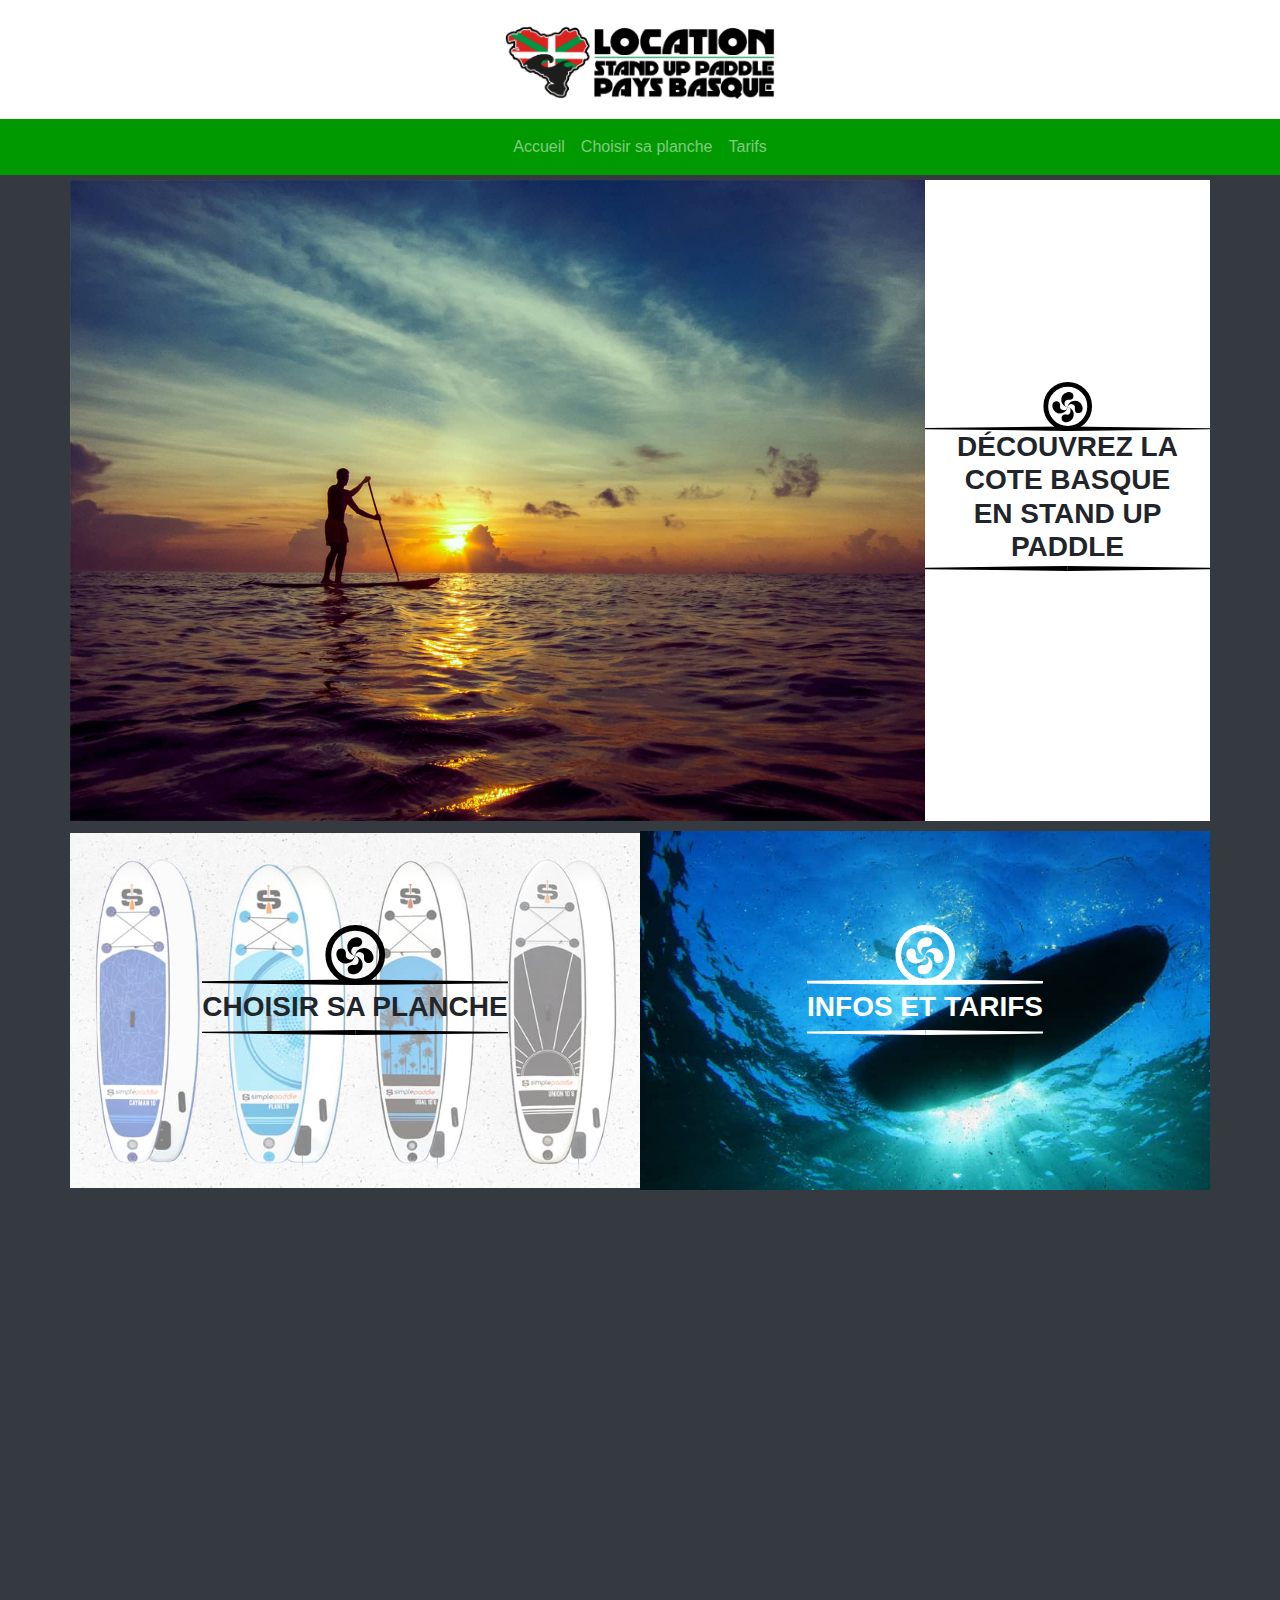
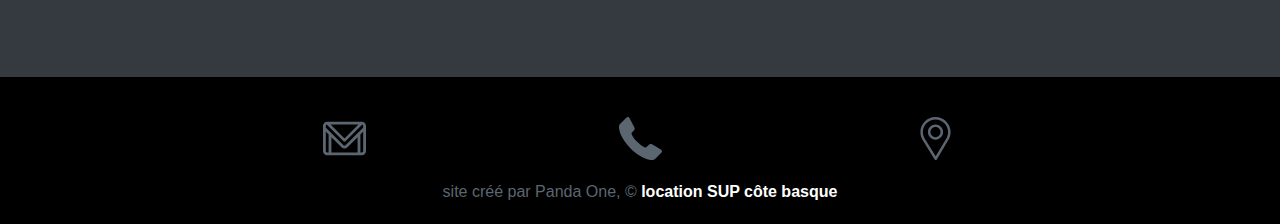
<file: public/index.html>
<!DOCTYPE html>
<html lang="fr">
<head>
	<meta charset="utf-8">
	<meta name="viewport" content="width=device-width, initial-scale=1">
	<title>stand up</title>
	<link rel="stylesheet" href="https://maxcdn.bootstrapcdn.com/bootstrap/4.1.0/css/bootstrap.min.css">

	<link rel="stylesheet" type="text/css" href="css/style.css">
	<link rel="stylesheet" type="text/css" href="css/animate.css">
	<link rel="stylesheet" type="text/css" href="css/jBox.css">
</head>

<body>
	<header>
		<div class="center-flex">
			<img src="img/logo_location-paddle-pays-basque.png" alt="logo_location-paddle-pays-basque">
		</div>
		<nav class="navbar navbar-expand-lg navbar-dark top mainNav">
			<button class="navbar-toggler collapsed" type="button" data-toggle="collapse" data-target="#navbarResponsive" aria-controls="navbarResponsive" aria-expanded="false" aria-label="Toggle navigation">
				<span class="navbar-toggler-icon"></span>
			</button>
			<div class="container">
				<div class="collapse navbar-collapse" id="navbarResponsive">
					<ul class="navbar-nav navbar-nav ml-auto">
						<li class="nav-item">
							<a class="nav-link" href="index.html">Accueil</a>
						</li>
						<li class="nav-item">
							<a class="nav-link" href="html/howTo.html">Choisir sa planche</a>
						</li>
						<li class="nav-item">
							<a class="nav-link" href="html/prices.html">Tarifs</a>
						</li>
					</ul>
				</div>
			</div>
		</nav>
	</header>
	
	<main>
		<section class="bg-dark p5">
			<div class="anime bounceInRight container">
				<div class="row">
					<div class="col-md-9">
						<img class="bask" src="img/elements/images/cote_basque.jpg" alt="">
						<img class="flickr" src="img/elements/images/cote_pays_basque_web.png">
					</div>
					<div class="col-md-3 bg-white title-div" id="cote_basque">
						<h3 class="title_text_non_absolute2 link-title"><strong>découvrez la cote basque<br>en stand up paddle</strong></h3>
					</div>
				</div>
			</div>
		</section>
		<section class="bg-dark p5">
			<div class="anime bounceInLeft container">
				<div class="row">
					<div class="col-md-6 title-div" id="">
						<img src="img/elements/images/choisir_sa_planche.jpg" alt="">
						<h3 class="title-text absolute"><strong>choisir sa planche</strong></h3>
					</div>
					<div class="col-md-6 title-div" id="">
						<img src="img/elements/images/infos_tarifs.jpg" alt="">
						<h3 class="title-text2 absolute link-title" id="tarifs"><strong>infos et tarifs</strong></h3>
					</div>
				</div>
			</div>
		</section>
		<section class="bg-dark p5">
			<div class="anime bounceInRight container">
				<div class="row">
					<div class="col-md-7 bg-white">
						<img class="" src="img/elements/images/technicite.png" alt="">
					</div>
					<div class="col-md-5 div-tech-text bg-white title-div" id="techlist">
						<h3 class="title_text_non_absolute link-title"><strong>technicité</strong></h3>
						<ul class="techlist">
							<li>ergonomie optimale</li>
							<li>shape all round</li>
							<li>structure solide</li>
							<li>pad anti dérapant</li>
						</ul>
					</div>
				</div>
			</div>
		</section>
	</main>
	
	<footer>
		<section class="bg-green">
			<div class="container">
				<div class="row flex">
					<div><a href=""><img class="footer-list-item tooltip" src="img/elements/icons/gmail.svg" alt="gmail" title="example@gmail.com"></a></div>
					<div><a href=""><img class="footer-list-item tooltip" src="img/elements/icons/phone-receiver.svg" alt="phone-receiver" title="06.65.85.45.78"></a></div>
					<div><a href=""><img class="footer-list-item tooltip" src="img/elements/icons/placeholder.svg" alt="placeholder" title="6 rue de gaulle"></a></div>
				</div>
				<p class="pFoot">site créé par Panda One, &copy; <strong class="text-white">location SUP côte basque</strong></p>
			</div>
		</section>
	</footer>
	
	
	
</body>



<script src="https://ajax.googleapis.com/ajax/libs/jquery/3.3.1/jquery.min.js"></script>
<script src="https://maxcdn.bootstrapcdn.com/bootstrap/4.1.0/js/bootstrap.min.js"></script>
<script src="js/jBox.js"></script>
<script src="js/jBox.min.js"></script>
<script src="js/jquery.js"></script>
<script src="js/jquery.appear.js"></script>
<script src="js/anime.min.js"></script>
<script src="js/tooltip.js"></script>
</file>
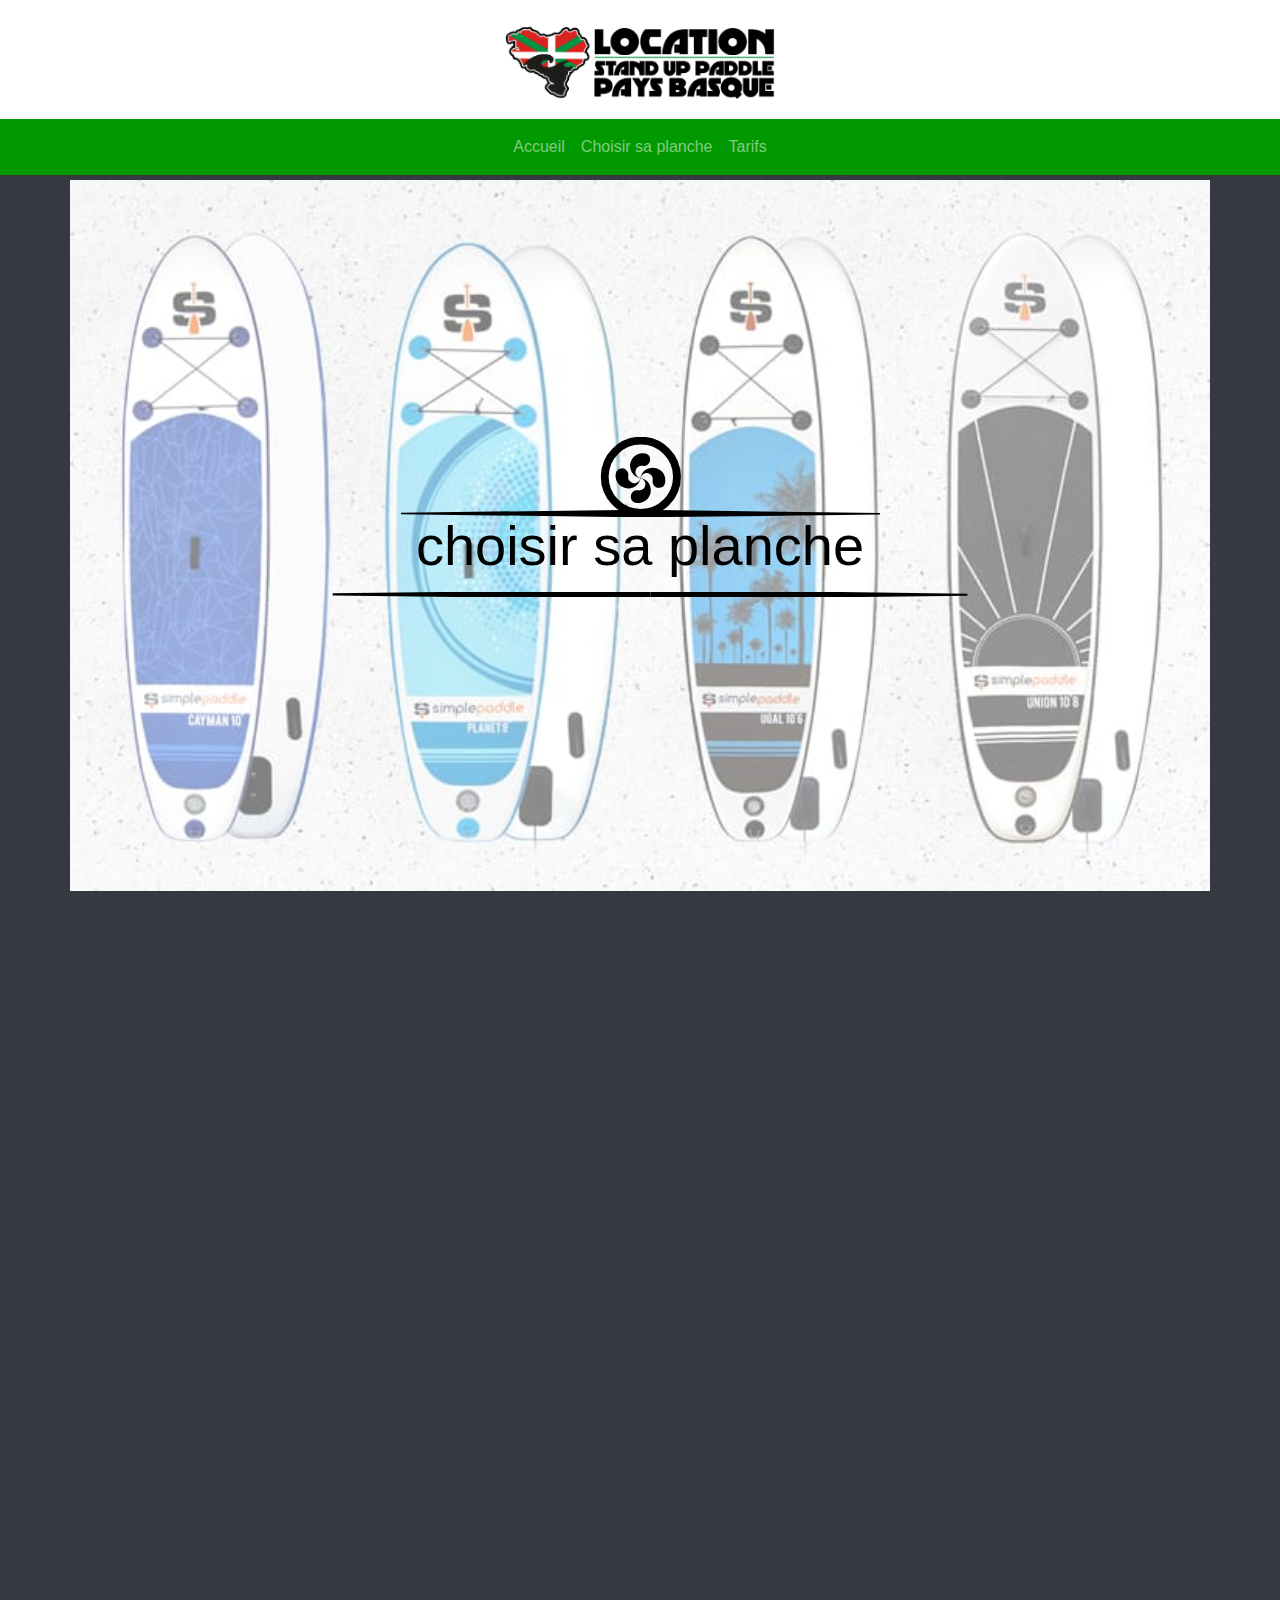
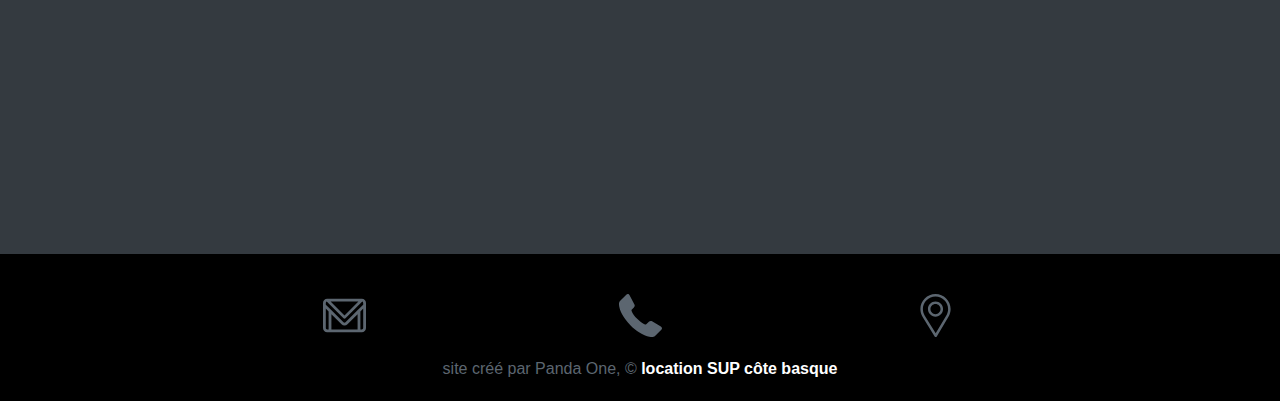
<file: public/html/HowTo.html>
<!DOCTYPE html>
<html lang="fr">
<head>
	<meta charset="utf-8">
	<meta name="viewport" content="width=device-width, initial-scale=1">
	<title>stand up</title>
	<link rel="stylesheet" href="https://maxcdn.bootstrapcdn.com/bootstrap/4.1.0/css/bootstrap.min.css">

	<link rel="stylesheet" type="text/css" href="../css/style.css">
	<link rel="stylesheet" type="text/css" href="../css/animate.css">
	<link rel="stylesheet" type="text/css" href="../css/jBox.css">
</head>

<body>
	<header>
		<div class="center-flex">
			<img src="../img/logo_location-paddle-pays-basque.png" alt="logo_location-paddle-pays-basque">
		</div>
		<nav class="navbar navbar-expand-lg navbar-dark top mainNav">
			<button class="navbar-toggler collapsed" type="button" data-toggle="collapse" data-target="#navbarResponsive" aria-controls="navbarResponsive" aria-expanded="false" aria-label="Toggle navigation">
				<span class="navbar-toggler-icon"></span>
			</button>
			<div class="container">
				<div class="collapse navbar-collapse" id="navbarResponsive">
					<ul class="navbar-nav navbar-nav ml-auto">
						<li class="nav-item">
							<a class="nav-link" href="../index.html">Accueil</a>
						</li>
						<li class="nav-item">
							<a class="nav-link" href="howTo.html">Choisir sa planche</a>
						</li>
						<li class="nav-item">
							<a class="nav-link" href="prices.html">Tarifs</a>
						</li>
					</ul>
				</div>
			</div>
		</nav>
	</header>
	
	<main>
		<section class="bg-dark p5">
			<div class="anime bounceInRight container">
				<div class="row">
					<div class="col-md-12">
						<img src="../img/elements/images/choisir_sa_planche.jpg" alt="test" class="img-responsive">
						<div class="title-caption">
							<h1>choisir sa planche</h1>
						</div>
					</div>
				</div>
			</div>
		</section>
		<section class="bg-dark p5">
			<div class="anime bounceInLeft container bg-white">
				<div class="row">
					<div class="col-12"><h1 class="text-center" id="manual">choisir sa planche</h1></div>
					<div class="anime fadeIn col-md-6 flex-graph" data-anime-delay="0.5s">
						<img class="width80" src="../img/elements/shemas/schema_taille_utilisateur.svg" alt="">
						<p class="text-center"><strong>la longueur de votre sup</strong> se choisit en fonction de votre taille.</p>
					</div>
					<div class="anime fadeIn col-md-6 flex-graph" data-anime-delay="1s">
						<img class="width80" src="../img/elements/shemas/schema_niveau_utilisateur.svg" alt="">
						<p class="text-center"><strong>la largeur de votre sup</strong> se choisit en fonction de votre activité.</p>
					</div>
					<div class="anime fadeIn col-md-6 flex-graph" data-anime-delay="1.5s">
						<img class="width80" src="../img/elements/shemas/schema_largeur_stabilite.svg" alt="">
						<p class="text-center">plus votre sup est <strong>large</strong><br>plus il sera <strong>stable</strong></p>
					</div>
					<div class="anime fadeIn col-md-6 flex-graph" data-anime-delay="2s">
						<img class="width80" src="../img/elements/shemas/schema_epaisseur_rigidite.svg" alt="">
						<p class="text-center">plus votre sup est <strong>épais</strong><br>plus il sera <strong>rigide</strong></p>
					</div>
				</div>
			</div>
		</section>
	</main>

	<footer>
		<section class="bg-green">
			<div class="container">
				<div class="row flex">
					<div><a href=""><img class="footer-list-item tooltip" src="../img/elements/icons/gmail.svg" alt="gmail" title="example@gmail.com"></a></div>
					<div><a href=""><img class="footer-list-item tooltip" src="../img/elements/icons/phone-receiver.svg" alt="phone-receiver" title="06.65.85.45.78"></a></div>
					<div><a href=""><img class="footer-list-item tooltip" src="../img/elements/icons/placeholder.svg" alt="placeholder" title="6 rue de gaulle"></a></div>
				</div>
				<p class="pFoot">site créé par Panda One, &copy; <strong class="text-white">location SUP côte basque</strong></p>
			</div>
		</section>
	</footer>
</body>


<script src="https://ajax.googleapis.com/ajax/libs/jquery/3.3.1/jquery.min.js"></script>
<script src="https://maxcdn.bootstrapcdn.com/bootstrap/4.1.0/js/bootstrap.min.js"></script>
<script src="../js/jBox.js"></script>
<script src="../js/jBox.min.js"></script>
<script src="../js/jquery.js"></script>
<script src="../js/jquery.appear.js"></script>
<script src="../js/anime.min.js"></script>
<script src="../js/tooltip.js"></script>
</html>
</file>
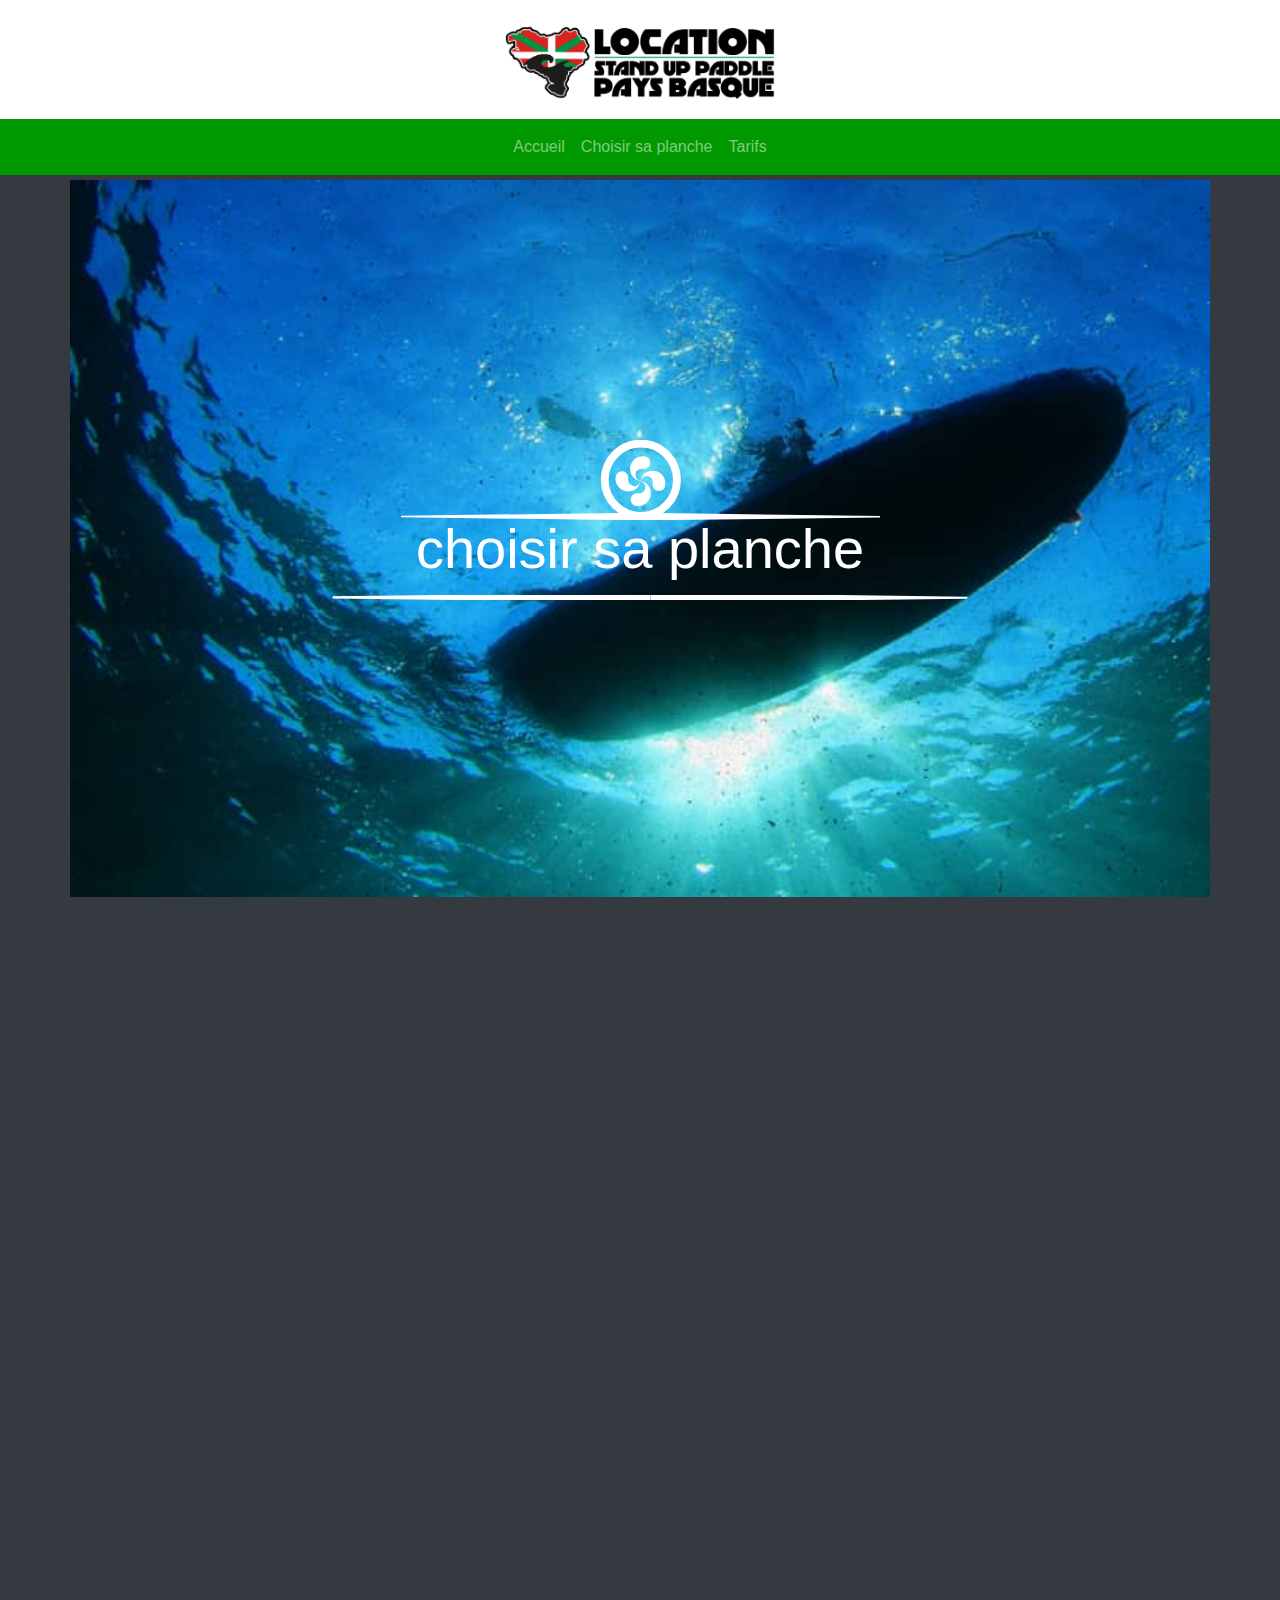
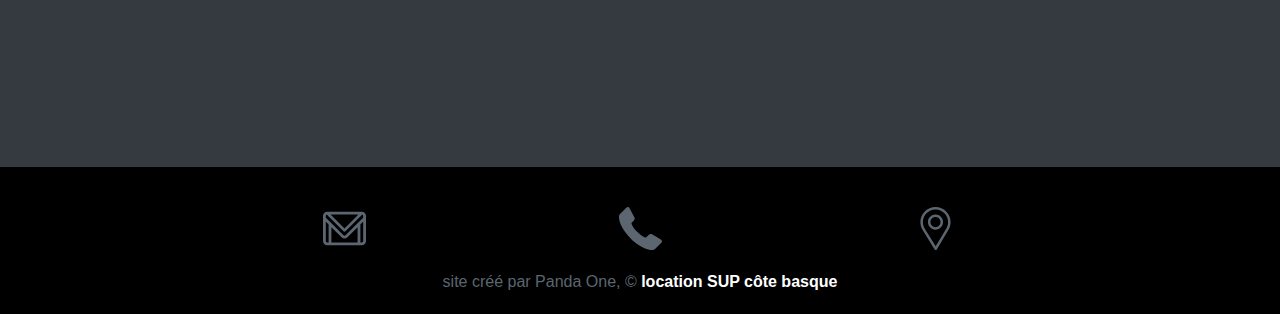
<file: public/html/prices.html>
<!DOCTYPE html>
<html lang="fr">
<head>
	<meta charset="utf-8">
	<meta name="viewport" content="width=device-width, initial-scale=1">
	<title>stand up</title>
	<link rel="stylesheet" href="https://maxcdn.bootstrapcdn.com/bootstrap/4.1.0/css/bootstrap.min.css">

	<link rel="stylesheet" type="text/css" href="../css/style.css">
	<link rel="stylesheet" type="text/css" href="../css/animate.css">
	<link rel="stylesheet" type="text/css" href="../css/jBox.css">
</head>

<body>
	<header>
		<div class="center-flex">
			<img src="../img/logo_location-paddle-pays-basque.png" alt="logo_location-paddle-pays-basque">
		</div>
		<nav class="navbar navbar-expand-lg navbar-dark top mainNav">
			<button class="navbar-toggler collapsed" type="button" data-toggle="collapse" data-target="#navbarResponsive" aria-controls="navbarResponsive" aria-expanded="false" aria-label="Toggle navigation">
				<span class="navbar-toggler-icon"></span>
			</button>
			<div class="container">
				<div class="collapse navbar-collapse" id="navbarResponsive">
					<ul class="navbar-nav navbar-nav ml-auto">
						<li class="nav-item">
							<a class="nav-link" href="../index.html">Accueil</a>
						</li>
						<li class="nav-item">
							<a class="nav-link" href="howTo.html">Choisir sa planche</a>
						</li>
						<li class="nav-item">
							<a class="nav-link" href="prices.html">Tarifs</a>
						</li>
					</ul>
				</div>
			</div>
		</nav>
	</header>
	
	<main>
		<section class="bg-dark p5">
			<div class="anime bounceInRight container">
				<div class="row">
					<div class="col-md-12">
						<img src="../img/elements/images/infos_tarifs.jpg" alt="test" class="img-responsive">
						<div class="title-caption2">
							<h1>choisir sa planche</h1>
						</div>
					</div>
				</div>
			</div>
		</section>
		<section class="bg-dark p5">
			<div class="anime bounceInLeft container bg-white">
				<div class="row">
					<div class="col-md-6 paged">
						<h1 class="title-caption3">tarifs</h1>
						<div class="tables">
							<div class="anime bounceInRight" data-anime-delay="0.5s">
								<p class="mb-0 titleList1"><strong>paddle classique</strong><br>(paddle / leash / pagaie / dérive / pompe)</p>
								<table>
									<tr>
										<th>durrée</th>
										<th>Prix</th>
									</tr>
									<tr>
										<td>1h</td>
										<td>15 euros</td>
									</tr>
									<tr>
										<td>2h</td>
										<td>25 euros</td>
									</tr>
									<tr>
										<td>demi-journée</td>
										<td>35 euros</td>
									</tr>
									<tr>
										<td>journée</td>
										<td>50 euros</td>
									</tr>
									<tr>
										<td>2 jours</td>
										<td>80 euros</td>
									</tr>
									<tr>
										<td>3 jours</td>
										<td>110 euros</td>
									</tr>
									<tr>
										<td>4 jours</td>
										<td>140 euros</td>
									</tr>
									<tr>
										<td>5 jours</td>
										<td>170 euros</td>
									</tr>
									<tr>
										<td>6 jours</td>
										<td>200 euros</td>
									</tr>
								</table>
							</div>

							<div class="anime bounceInRight" data-anime-delay="1s">
								<p class="mb-0 titleList2"><strong>big sup (5-6 personnes)</strong><br>(paddleh / pagaie / dérive / pompe)</p>
								<table>
									<tr>
										<th>durrée</th>
										<th>Prix</th>
									</tr>
									<tr>
										<td>1h</td>
										<td>50 euros</td>
									</tr>
									<tr>
										<td>2h</td>
										<td>80 euros</td>
									</tr>
									<tr>
										<td>demi-journée</td>
										<td>110 euros</td>
									</tr>
									<tr>
										<td>journée</td>
										<td>140 euros</td>
									</tr>
								</table>
							</div>

							<div class="anime bounceInRight" data-anime-delay="1.5s">
								<p class="mb-0 titleList3"><strong>forfait</strong></p>
								<table>
									<tr>
										<th>durrée</th>
										<th>Prix</th>
									</tr>
									<tr>
										<td>10h</td>
										<td>120 euros</td>
									</tr>
									<tr>
										<td>15h</td>
										<td>150 euros</td>
									</tr>
									<tr>
										<td>20 h</td>
										<td>180 euros</td>
									</tr>
									<tr>
										<td>25h</td>
										<td>200 euros</td>
									</tr>
								</table>
							</div>
						</div>
					</div>
					<div class="col-md-6 bg-dark">
						<img src="../img/elements/images/tarifs.jpg" alt="tarifs">
					</div>
				</div>
			</div>
		</section>
	</main>

	<footer>
		<section class="bg-green">
			<div class="container">
				<div class="row flex">
					<div><a href=""><img class="footer-list-item tooltip" src="../img/elements/icons/gmail.svg" alt="gmail" title="example@gmail.com"></a></div>
					<div><a href=""><img class="footer-list-item tooltip" src="../img/elements/icons/phone-receiver.svg" alt="phone-receiver" title="06.65.85.45.78"></a></div>
					<div><a href=""><img class="footer-list-item tooltip" src="../img/elements/icons/placeholder.svg" alt="placeholder" title="6 rue de gaulle"></a></div>
				</div>
				<p class="pFoot">site créé par Panda One, &copy; <strong class="text-white">location SUP côte basque</strong></p>
			</div>
		</section>
	</footer>
</body>


<script src="https://ajax.googleapis.com/ajax/libs/jquery/3.3.1/jquery.min.js"></script>
<script src="https://maxcdn.bootstrapcdn.com/bootstrap/4.1.0/js/bootstrap.min.js"></script>
<script src="../js/jBox.js"></script>
<script src="../js/jBox.min.js"></script>
<script src="../js/jquery.js"></script>
<script src="../js/jquery.appear.js"></script>
<script src="../js/anime.min.js"></script>
<script src="../js/tooltip.js"></script>
</html>
</file>
<file: public/css/style.css>
/*************************************************/
/*********************general rules***************/
/*************************************************/
.p5{
	padding: 5px;
}
.tooltip{
	position: relative;
	opacity: 1;
}

img{
	width: 100%;
}

.col, .col-1, .col-10, .col-11, .col-12, .col-2, .col-3, .col-4, .col-5, .col-6, .col-7, .col-8, .col-9, .col-auto, .col-lg, .col-lg-1, .col-lg-10, .col-lg-11, .col-lg-12, .col-lg-2, .col-lg-3, .col-lg-4, .col-lg-5, .col-lg-6, .col-lg-7, .col-lg-8, .col-lg-9, .col-lg-auto, .col-md, .col-md-1, .col-md-10, .col-md-11, .col-md-12, .col-md-2, .col-md-3, .col-md-4, .col-md-5, .col-md-6, .col-md-7, .col-md-8, .col-md-9, .col-md-auto, .col-sm, .col-sm-1, .col-sm-10, .col-sm-11, .col-sm-12, .col-sm-2, .col-sm-3, .col-sm-4, .col-sm-5, .col-sm-6, .col-sm-7, .col-sm-8, .col-sm-9, .col-sm-auto, .col-xl, .col-xl-1, .col-xl-10, .col-xl-11, .col-xl-12, .col-xl-2, .col-xl-3, .col-xl-4, .col-xl-5, .col-xl-6, .col-xl-7, .col-xl-8, .col-xl-9, .col-xl-auto {
	padding-right: 0;
	padding-left: 0;
}

.absolute{
	position: absolute;
}

.relative{
	position: relative;
}

.h1, h1 {
	font-size: 3.5rem;
}

.flex{
	display: flex;
}

table{
	border-collapse: collapse;
	position: relative;
	top: 5px;
	margin-bottom: 20px;
	margin-left: 10px;
	margin-right: 10px;
}

td, th /* Mettre une bordure sur les td ET les th */
{
	border: 1px solid black;
	text-align: center;
	height: 20px;
	width: 250px;
}

tr:nth-of-type(odd){
	background-color: #b3d9ff;
}
/*************************************************/
/*********************nav rules*******************/
/*************************************************/

.navbar {
	position: relative;
	display: -ms-flexbox;
	display: flex;
	-ms-flex-wrap: wrap;
	flex-wrap: wrap;
	-ms-flex-align: center;
	align-items: center;
	-ms-flex-pack: justify;
	justify-content: space-between;
	padding: 0 0; 
}

.navbar-nav .nav-link {
	padding-right: 16px;
	padding-left: 16px;
}

.top {
	top: 0;
	right: 0;
	left: 0;
	z-index: 1030;
	background-color: #009900;
	display: flex;
	justify-content: space-between;
}

.center-flex img {
	width: 270px;
}

.nav-link {
	display: block;
	padding: 1rem 1rem;
}

.nav-item:hover{
	background-color: black;
}

button.navbar-toggler.collapsed {
	/* display: flex; */
	/* justify-content: left; */
	position: relative;
}

button.navbar-toggler {
	position: relative;
}

.ml-auto, .mx-auto {
	margin-left: auto!important;
	margin-right: auto!important;
}

.center-flex{
	display: flex;
	justify-content: center;
	padding: 20px;
}
/*************************************************/
/********************main rules*******************/
/*************************************************/
ul.techlist{
	text-align: left;
	list-style: none;
	line-height: 2rem;
}

#techlist{
	flex-direction: column;
}

ul.techlist li:nth-of-type(1):before {
	background-image: url(../img/elements/bullets/bullet_ergo.svg);
}

ul.techlist li:nth-of-type(2):before {
	background-image: url(../img/elements/bullets/bullet_shape.svg);
	height: 69px; 
}

ul.techlist li:nth-of-type(3):before {
	background-image: url(../img/elements/bullets/bullet_structure.svg);
}

ul.techlist li:nth-of-type(4):before {
	background-image: url(../img/elements/bullets/bullet_pad.svg);
}

.titleList1 {
	text-align: center;
}

.titleList2 {
	text-align: center;
}

.titleList3 {
	text-align: center;
}



.titleList2 strong::before {
	content: "";
	position: absolute;
	left: 135px;
	background-position: center;
	background-size: cover;
	background-repeat: no-repeat;
	background-image: url(../img/elements/bullets/bullet_2.svg);
	width: 40px;
	height: 40px;
}

.titleList3 strong::before {
	content: "";
	position: absolute;
	left: 195px;
	background-position: center;
	background-size: cover;
	background-repeat: no-repeat;
	background-image: url(../img/elements/bullets/bullet_3.svg);
	width: 40px;
	height: 40px;
}
.bask{
	position: relative;
}

.flickr {
	position: absolute;
	width: auto;
	transform: translate(46%,-100%);
	height: 100%;
}

.title-div {
	display: flex;
	justify-content: center;
	align-items: center;
	text-align: center;
}

.title-text{
	text-transform: uppercase;
}

.title-text::before {
	content: "";
	position: absolute;
	top: -65px;
	left: 0;
	background-position: center;
	background-size: cover;
	background-repeat: no-repeat;
	background-image: url(../img/elements/borders/border_top.svg);
	width: 100%;
	height: 60px;
}

.title-text::after {
	content: "";
	position: absolute;
	top: 40px;
	left: 0;
	background-position: center;
	background-size: cover;
	background-repeat: no-repeat;
	background-image: url(../img/elements/borders/border_bottom.svg);
	width: 100%;
	height: 5px;
}

.title-text2{
	text-transform: uppercase;
}

.title-text2::before {
	content: "";
	position: absolute;
	top: -65px;
	left: 0;
	background-position: center;
	background-size: cover;
	background-repeat: no-repeat;
	background-image: url(../img/elements/borders/border_top-white.svg);
	width: 100%;
	height: 60px;
}

.title-text2::after {
	content: "";
	position: absolute;
	top: 40px;
	left: 0;
	background-position: center;
	background-size: cover;
	background-repeat: no-repeat;
	background-image: url(../img/elements/borders/border_bottom-white.svg);
	width: 100%;
	height: 5px;
}

.title_text_non_absolute{
	position: relative;
	text-transform: uppercase;
	font-size: 3rem;
}

.title_text_non_absolute::before {
	content: "";
	position: absolute;
	top: -46px;
	left: 0;
	background-position: center;
	background-size: cover;
	background-repeat: no-repeat;
	background-image: url(../img/elements/borders/border_top.svg);
	width: 100%;
	height: 47px;
}

.title_text_non_absolute::after {
	content: "";
	position: absolute;
	top: 53px;
	left: 0;
	background-position: center;
	background-size: cover;
	background-repeat: no-repeat;
	background-image: url(../img/elements/borders/border_bottom.svg);
	width: 100%;
	height: 4px;
}

.title_text_non_absolute2{
	position: relative;
	text-transform: uppercase;
}

.title_text_non_absolute2::before {
	content: "";
	position: absolute;
	top: -48px;
	left: 0;
	background-position: center;
	background-size: cover;
	background-repeat: no-repeat;
	background-image: url(../img/elements/borders/border_top.svg);
	width: 100%;
	height: 49px;
}

.title_text_non_absolute2::after {
	content: "";
	position: absolute;
	top: 136px;
	left: 0;
	background-position: center;
	background-size: cover;
	background-repeat: no-repeat;
	background-image: url(../img/elements/borders/border_bottom.svg);
	width: 100%;
	height: 5px;
}

#tarifs{
	color: white;
}
/*************************************************/
/********************howTo rules******************/
/*************************************************/
.title-caption {
	position: absolute;
	right: 15%;
	bottom: 40%;
	left: 15%;
	z-index: 10;
	padding-top: 20px;
	padding-bottom: 20px;
	color: black;
	text-align: center;
}

.title-caption2 {
	position: absolute;
	right: 15%;
	bottom: 40%;
	left: 15%;
	z-index: 10;
	padding-top: 20px;
	padding-bottom: 20px;
	color: black;
	text-align: center;
}

.width80{
	width: 80%;
	margin-left: auto;
	margin-right: auto;
}

#manual{
	padding: 90px;
}

.flex-graph{
	display: flex;
	justify-content: space-evenly;
	flex-direction: column; 
}

/*************************************************/
/*******************prices rules******************/
/*************************************************/
.paged{
	overflow: -webkit-paged-x;
}
/*************************************************/
/******************contact rules******************/
/*************************************************/

/*************************************************/
/******************footer rules*******************/
/*************************************************/
.bg-green{
	background-color: #000000;
}

.flex{
	display: flex;
	justify-content: space-evenly;
}

.footer-list-item{
	margin-top: 40px;
	width: 43px;
}

.footer-list-2{
	display: flex;
	text-decoration: none;
	list-style: url(../img/elements/icons/right-arrow.svg);
	justify-content: space-evenly;
	margin-bottom: -1rem;
	margin-top: 3rem;
}

.footer-list-item-2{
	color: #5C6670;
}

.pFoot{
	color: #5C6670;
	text-align: center;
	margin-bottom: 0;
	padding: 20px;
}


/*************************************************/
/***************media special rules***************/
/*************************************************/
@media (min-width: 320px) {
	.h1, h1 {
		font-size: 2.5rem;
	}

	td, th {
		font-size: 0.8rem;
	}

	.titleList1 strong::before {
		left: 55px;
	}

	.titleList2 strong::before {
		left: 25px;
	}

	.titleList3 strong::before {
		left: 95px;
	}
	
	.title-caption {
		position: absolute;
		right: 15%;
		bottom: 20%;
		left: 15%;
		z-index: 10;
		padding-top: 20px;
		padding-bottom: 20px;
		color: black;
		text-align: center;
	}

	.title-caption::before {
		content: "";
		position: absolute;
		top: -14px;
		left: 33px;
		background-position: center;
		background-size: cover;
		background-repeat: no-repeat;
		background-image: url(../img/elements/borders/border_top.svg);
		width: 80%;
		height: 40px;
	}

	.title-caption::after {
		content: "";
		position: absolute;
		top: 120px;
		left: 50px;
		background-position: center;
		background-size: cover;
		background-repeat: no-repeat;
		background-image: url(../img/elements/borders/border_bottom.svg);
		width: 70%;
		height: 4px;
	}

	.title-caption2 {
		position: absolute;
		right: 15%;
		bottom: 20%;
		left: 15%;
		z-index: 10;
		padding-top: 20px;
		padding-bottom: 20px;
		color: white;
		text-align: center;
	}

	.title-caption2::before {
		content: "";
		position: absolute;
		top: -14px;
		left: 23px;
		background-position: center;
		background-size: cover;
		background-repeat: no-repeat;
		background-image: url(../img/elements/borders/border_top-white.svg);
		width: 80%;
		height: 40px;
	}

	.title-caption2::after {
		content: "";
		position: absolute;
		top: 120px;
		left: 35px;
		background-position: center;
		background-size: cover;
		background-repeat: no-repeat;
		background-image: url(../img/elements/borders/border_bottom-white.svg);
		width: 70%;
		height: 4px;
	}

	.title-caption3 {
		position: relative;
		text-align: center;
		top: 40px;
		display: flex;
		flex-direction: column;
		align-items: center;
		font-size: 2.5rem;
	}

	.title-caption3::before {
		content: "";
		position: absolute;
		top: -34px;
		left: 112px;
		background-position: center;
		background-size: cover;
		background-repeat: no-repeat;
		background-image: url(../img/elements/borders/border_top.svg);
		width: 30%;
		height: 40px;
	}

	.title-caption3::after {
		content: "";
		position: absolute;
		top: 50px;
		left: 112px;
		background-position: center;
		background-size: cover;
		background-repeat: no-repeat;
		background-image: url(../img/elements/borders/border_bottom.svg);
		width: 30%;
		height: 3px;
	}

	.tables{
		position: relative;
		top: 50px;
		display: flex;
		flex-direction: column;
		align-items: center;
	}

	#manual::before {
		content: "";
		position: absolute;
		top: 45px;
		left: 105px;
		background-position: center;
		background-size: cover;
		background-repeat: no-repeat;
		background-image: url(../img/elements/borders/border_top.svg);
		width: 50%;
		height: 40px;
	}

	#manual::after {
		content: "";
		position: absolute;
		top: 200px;
		left: 115px;
		background-position: center;
		background-size: cover;
		background-repeat: no-repeat;
		background-image: url(../img/elements/borders/border_bottom.svg);
		width: 45%;
		height: 3px;
	}

	ul.techlist li::before {
		content: "";
		position: absolute;
		left: 70px;
		background-position: center;
		background-size: cover;
		background-repeat: no-repeat;
		width: 35px;
		height: 37px;
	}
}

@media (min-width: 375px) {
	.h1, h1 {
		font-size: 2.5rem;
	}

	td, th {
		font-size: 0.8rem;
	}

	.titleList1 strong::before {
		left: 85px;
	}

	.titleList2 strong::before {
		left: 55px;
	}

	.titleList3 strong::before {
		left: 115px;
	}

	.title-caption {
		position: absolute;
		right: 15%;
		bottom: 20%;
		left: 15%;
		z-index: 10;
		padding-top: 20px;
		padding-bottom: 20px;
		color: black;
		text-align: center;
	}

	.title-caption::before {
		content: "";
		position: absolute;
		top: -14px;
		left: 33px;
		background-position: center;
		background-size: cover;
		background-repeat: no-repeat;
		background-image: url(../img/elements/borders/border_top.svg);
		width: 80%;
		height: 40px;
	}

	.title-caption::after {
		content: "";
		position: absolute;
		top: 120px;
		left: 50px;
		background-position: center;
		background-size: cover;
		background-repeat: no-repeat;
		background-image: url(../img/elements/borders/border_bottom.svg);
		width: 70%;
		height: 4px;
	}

	.title-caption2 {
		position: absolute;
		right: 15%;
		bottom: 20%;
		left: 15%;
		z-index: 10;
		padding-top: 20px;
		padding-bottom: 20px;
		color: white;
		text-align: center;
	}

	.title-caption2::before {
		content: "";
		position: absolute;
		top: -14px;
		left: 33px;
		background-position: center;
		background-size: cover;
		background-repeat: no-repeat;
		background-image: url(../img/elements/borders/border_top-white.svg);
		width: 80%;
		height: 40px;
	}

	.title-caption2::after {
		content: "";
		position: absolute;
		top: 120px;
		left: 50px;
		background-position: center;
		background-size: cover;
		background-repeat: no-repeat;
		background-image: url(../img/elements/borders/border_bottom-white.svg);
		width: 70%;
		height: 4px;
	}

	.title-caption3 {
		position: relative;
		text-align: center;
		top: 40px;
		display: flex;
		flex-direction: column;
		align-items: center;
		font-size: 2.5rem;
	}

	.title-caption3::before {
		content: "";
		position: absolute;
		top: -34px;
		left: 130px;
		background-position: center;
		background-size: cover;
		background-repeat: no-repeat;
		background-image: url(../img/elements/borders/border_top.svg);
		width: 30%;
		height: 40px;
	}

	.title-caption3::after {
		content: "";
		position: absolute;
		top: 50px;
		left: 130px;
		background-position: center;
		background-size: cover;
		background-repeat: no-repeat;
		background-image: url(../img/elements/borders/border_bottom.svg);
		width: 30%;
		height: 3px;
	}

	.tables{
		position: relative;
		top: 50px;
		display: flex;
		flex-direction: column;
		align-items: center;
	}

	#manual::before {
		content: "";
		position: absolute;
		top: 45px;
		left: 105px;
		background-position: center;
		background-size: cover;
		background-repeat: no-repeat;
		background-image: url(../img/elements/borders/border_top.svg);
		width: 50%;
		height: 40px;
	}

	#manual::after {
		content: "";
		position: absolute;
		top: 200px;
		left: 115px;
		background-position: center;
		background-size: cover;
		background-repeat: no-repeat;
		background-image: url(../img/elements/borders/border_bottom.svg);
		width: 45%;
		height: 3px;
	}

	ul.techlist li::before {
		content: "";
		position: absolute;
		left: 90px;
		background-position: center;
		background-size: cover;
		background-repeat: no-repeat;
		width: 35px;
		height: 37px;
	}
}

@media (min-width: 425px) {
	.h1, h1 {
		font-size: 2.5rem;
	}

	td, th {
		font-size: 0.8rem;
	}

	.titleList1 strong::before {
		left: 105px;
	}

	.titleList2 strong::before {
		left: 75px;
	}

	.titleList3 strong::before {
		left: 135px;
	}

	.title-caption {
		position: absolute;
		right: 15%;
		bottom: 20%;
		left: 15%;
		z-index: 10;
		padding-top: 20px;
		padding-bottom: 20px;
		color: black;
		text-align: center;
	}

	.title-caption::before {
		content: "";
		position: absolute;
		top: -14px;
		left: 33px;
		background-position: center;
		background-size: cover;
		background-repeat: no-repeat;
		background-image: url(../img/elements/borders/border_top.svg);
		width: 80%;
		height: 40px;
	}

	.title-caption::after {
		content: "";
		position: absolute;
		top: 120px;
		left: 50px;
		background-position: center;
		background-size: cover;
		background-repeat: no-repeat;
		background-image: url(../img/elements/borders/border_bottom.svg);
		width: 70%;
		height: 4px;
	}

	.title-caption2 {
		position: absolute;
		right: 15%;
		bottom: 20%;
		left: 15%;
		z-index: 10;
		padding-top: 20px;
		padding-bottom: 20px;
		color: white;
		text-align: center;
	}

	.title-caption2::before {
		content: "";
		position: absolute;
		top: -14px;
		left: 33px;
		background-position: center;
		background-size: cover;
		background-repeat: no-repeat;
		background-image: url(../img/elements/borders/border_top-white.svg);
		width: 80%;
		height: 40px;
	}

	.title-caption2::after {
		content: "";
		position: absolute;
		top: 120px;
		left: 50px;
		background-position: center;
		background-size: cover;
		background-repeat: no-repeat;
		background-image: url(../img/elements/borders/border_bottom-white.svg);
		width: 70%;
		height: 4px;
	}

	.title-caption3 {
		position: relative;
		text-align: center;
		top: 40px;
		display: flex;
		flex-direction: column;
		align-items: center;
		font-size: 2.5rem;
	}

	.title-caption3::before {
		content: "";
		position: absolute;
		top: -34px;
		left: 150px;
		background-position: center;
		background-size: cover;
		background-repeat: no-repeat;
		background-image: url(../img/elements/borders/border_top.svg);
		width: 30%;
		height: 40px;
	}

	.title-caption3::after {
		content: "";
		position: absolute;
		top: 50px;
		left: 150px;
		background-position: center;
		background-size: cover;
		background-repeat: no-repeat;
		background-image: url(../img/elements/borders/border_bottom.svg);
		width: 30%;
		height: 3px;
	}

	.tables{
		position: relative;
		top: 50px;
		display: flex;
		flex-direction: column;
		align-items: center;
	}

	#manual::before {
		content: "";
		position: absolute;
		top: 45px;
		left: 105px;
		background-position: center;
		background-size: cover;
		background-repeat: no-repeat;
		background-image: url(../img/elements/borders/border_top.svg);
		width: 50%;
		height: 40px;
	}

	#manual::after {
		content: "";
		position: absolute;
		top: 200px;
		left: 115px;
		background-position: center;
		background-size: cover;
		background-repeat: no-repeat;
		background-image: url(../img/elements/borders/border_bottom.svg);
		width: 45%;
		height: 3px;
	}

	ul.techlist li::before {
		content: "";
		position: absolute;
		left: 120px;
		background-position: center;
		background-size: cover;
		background-repeat: no-repeat;
		width: 35px;
		height: 37px;
	}
}

@media (min-width: 768px) {
	.h1, h1 {
		font-size: 3.5rem;
	}

	td, th {
		font-size: 0.6rem;
		height: 10px;
	}

	.titleList1 strong::before {
		left: 65px;
	}

	.titleList2 strong::before {
		left: 45px;
	}

	.titleList3 strong::before {
		left: 105px;
	}

	.title-caption {
		bottom: 40%;
	}
	.title-caption::before {
		content: "";
		position: absolute;
		top: -55px;
		left: 25px;
		background-position: center;
		background-size: cover;
		background-repeat: no-repeat;
		background-image: url(../img/elements/borders/border_top.svg);
		width: 90%;
		height: 80px;
	}

	.title-caption::after {
		content: "";
		position: absolute;
		top: 100px;
		left: 23px;
		background-position: center;
		background-size: cover;
		background-repeat: no-repeat;
		background-image: url(../img/elements/borders/border_bottom.svg);
		width: 90%;
		height: 7px;
	}

	.title-caption2 {
		bottom: 40%;
	}
	.title-caption2::before {
		content: "";
		position: absolute;
		top: -55px;
		left: 25px;
		background-position: center;
		background-size: cover;
		background-repeat: no-repeat;
		background-image: url(../img/elements/borders/border_top-white.svg);
		width: 90%;
		height: 80px;
	}

	.title-caption2::after {
		content: "";
		position: absolute;
		top: 100px;
		left: 23px;
		background-position: center;
		background-size: cover;
		background-repeat: no-repeat;
		background-image: url(../img/elements/borders/border_bottom-white.svg);
		width: 90%;
		height: 7px;
	}

	.title-caption3 {
		position: relative;
		text-align: center;
		top: 30px;
		display: flex;
		flex-direction: column;
		align-items: center;
		font-size: 2.5rem;
	}

	.title-caption3::before {
		content: "";
		position: absolute;
		top: -25px;
		left: 125px;
		background-position: center;
		background-size: cover;
		background-repeat: no-repeat;
		background-image: url(../img/elements/borders/border_top.svg);
		width: 30%;
		height: 30px;
	}

	.title-caption3::after {
		content: "";
		position: absolute;
		top: 50px;
		left: 130px;
		background-position: center;
		background-size: cover;
		background-repeat: no-repeat;
		background-image: url(../img/elements/borders/border_bottom.svg);
		width: 28%;
		height: 3px;
	}

	.tables{
		position: relative;
		top: 40px;
		display: flex;
		flex-direction: column;
		align-items: center;
	}

	#manual::before {
		content: "";
		position: absolute;
		top: 10px;
		left: 130px;
		background-position: center;
		background-size: cover;
		background-repeat: no-repeat;
		background-image: url(../img/elements/borders/border_top.svg);
		width: 65%;
		height: 80px;
	}

	#manual::after {
		content: "";
		position: absolute;
		top: 170px;
		left: 150px;
		background-position: center;
		background-size: cover;
		background-repeat: no-repeat;
		background-image: url(../img/elements/borders/border_bottom.svg);
		width: 60%;
		height: 7px;
	}

	ul.techlist li::before {
		content: "";
		position: absolute;
		left: 62px;
		background-position: center;
		background-size: cover;
		background-repeat: no-repeat;
		width: 35px;
		height: 37px;
	}
}

@media (min-width: 1024px) {

	td, th{
		font-size: 0.8rem;
	}
	.titleList1 strong::before {
		left: 155px;
	}

	.titleList2 strong::before {
		left: 125px;
	}

	.titleList3 strong::before {
		left: 195px;
	}
	.title-caption::before {
		content: "";
		position: absolute;
		top: -55px;
		left: 105px;
		background-position: center;
		background-size: cover;
		background-repeat: no-repeat;
		background-image: url(../img/elements/borders/border_top.svg);
		width: 70%;
		height: 80px;
	}

	.title-caption::after {
		content: "";
		position: absolute;
		top: 100px;
		left: 70px;
		background-position: center;
		background-size: cover;
		background-repeat: no-repeat;
		background-image: url(../img/elements/borders/border_bottom.svg);
		width: 80%;
		height: 7px;
	}

	.title-caption2::before {
		content: "";
		position: absolute;
		top: -55px;
		left: 105px;
		background-position: center;
		background-size: cover;
		background-repeat: no-repeat;
		background-image: url(../img/elements/borders/border_top-white.svg);
		width: 70%;
		height: 80px;
	}

	.title-caption2::after {
		content: "";
		position: absolute;
		top: 100px;
		left: 70px;
		background-position: center;
		background-size: cover;
		background-repeat: no-repeat;
		background-image: url(../img/elements/borders/border_bottom-white.svg);
		width: 80%;
		height: 7px;
	}

	.title-caption3 {
		position: relative;
		text-align: center;
		top: 40px;
		display: flex;
		flex-direction: column;
		align-items: center;
		font-size: 2.5rem;
	}

	.title-caption3::before {
		content: "";
		position: absolute;
		top: -34px;
		left: 170px;
		background-position: center;
		background-size: cover;
		background-repeat: no-repeat;
		background-image: url(../img/elements/borders/border_top.svg);
		width: 30%;
		height: 40px;
	}

	.title-caption3::after {
		content: "";
		position: absolute;
		top: 50px;
		left: 170px;
		background-position: center;
		background-size: cover;
		background-repeat: no-repeat;
		background-image: url(../img/elements/borders/border_bottom.svg);
		width: 30%;
		height: 3px;
	}

	.tables{
		position: relative;
		top: 50px;
		display: flex;
		flex-direction: column;
		align-items: center;
	}

	#manual::before {
		content: "";
		position: absolute;
		top: 20px;
		left: 270px;
		background-position: center;
		background-size: cover;
		background-repeat: no-repeat;
		background-image: url(../img/elements/borders/border_top.svg);
		width: 45%;
		height: 74px;
	}

	#manual::after {
		content: "";
		position: absolute;
		top: 170px;
		left: 218px;
		background-position: center;
		background-size: cover;
		background-repeat: no-repeat;
		background-image: url(../img/elements/borders/border_bottom.svg);
		width: 56%;
		height: 4px;
	}
	
	ul.techlist li::before {
		content: "";
		position: absolute;
		left: 112px;
		background-position: center;
		background-size: cover;
		background-repeat: no-repeat;
		width: 35px;
		height: 37px;
	}
}

@media (min-width: 1440px) {
	ul.techlist li::before {
		content: "";
		position: absolute;
		left: 142px;
		background-position: center;
		background-size: cover;
		background-repeat: no-repeat;
		width: 35px;
		height: 37px;
	}
}
@media (min-width: 1200px) {
	td, th {
		font-size: 1rem;
	}

	.title-caption::before {
		content: "";
		position: absolute;
		top: -55px;
		left: 160px;
		background-position: center;
		background-size: cover;
		background-repeat: no-repeat;
		background-image: url(../img/elements/borders/border_top.svg);
		width: 60%;
		height: 80px;
	}

	.title-caption::after {
		content: "";
		position: absolute;
		top: 100px;
		left: 90px;
		background-position: center;
		background-size: cover;
		background-repeat: no-repeat;
		background-image: url(../img/elements/borders/border_bottom.svg);
		width: 80%;
		height: 5px;
	}

	.title-caption2::before {
		content: "";
		position: absolute;
		top: -55px;
		left: 160px;
		background-position: center;
		background-size: cover;
		background-repeat: no-repeat;
		background-image: url(../img/elements/borders/border_top-white.svg);
		width: 60%;
		height: 80px;
	}

	.title-caption2::after {
		content: "";
		position: absolute;
		top: 100px;
		left: 90px;
		background-position: center;
		background-size: cover;
		background-repeat: no-repeat;
		background-image: url(../img/elements/borders/border_bottom-white.svg);
		width: 80%;
		height: 5px;
	}

	.title-caption3 {
		position: relative;
		text-align: center;
		top: 40px;
		display: flex;
		flex-direction: column;
		align-items: center;
	}

	.title-caption3::before {
		content: "";
		position: absolute;
		top: -34px;
		left: 203px;
		background-position: center;
		background-size: cover;
		background-repeat: no-repeat;
		background-image: url(../img/elements/borders/border_top.svg);
		width: 30%;
		height: 40px;
	}

	.title-caption3::after {
		content: "";
		position: absolute;
		top: 50px;
		left: 200px;
		background-position: center;
		background-size: cover;
		background-repeat: no-repeat;
		background-image: url(../img/elements/borders/border_bottom.svg);
		width: 30%;
		height: 3px;
	}

	.tables{
		position: relative;
		top: 50px;
		display: flex;
		flex-direction: column;
		align-items: center;
	}

	#manual::before {
		content: "";
		position: absolute;
		top: 6px;
		left: 310px;
		background-position: center;
		background-size: cover;
		background-repeat: no-repeat;
		background-image: url(../img/elements/borders/border_top.svg);
		width: 45%;
		height: 88px;
	}

	#manual::after {
		content: "";
		position: absolute;
		top: 170px;
		left: 248px;
		background-position: center;
		background-size: cover;
		background-repeat: no-repeat;
		background-image: url(../img/elements/borders/border_bottom.svg);
		width: 56%;
		height: 5px;
	}
}

@media (max-width: 991px) {
	.h3, h3 {
		font-size: 1.5rem;
	}

	.title_text_non_absolute2::after {
		content: "";
		position: absolute;
		top: 120px;
		left: 0;
		background-position: center;
		background-size: cover;
		background-repeat: no-repeat;
		background-image: url(../img/elements/borders/border_bottom.svg);
		width: 100%;
		height: 5px;
	}
}

@media (max-width: 767px) {
	.h3, h3 {
		font-size: 1.25rem;
	}

	.title-text::before {
		content: "";
		position: absolute;
		top: -47px;
		left: 0;
		background-position: center;
		background-size: cover;
		background-repeat: no-repeat;
		background-image: url(../img/elements/borders/border_top.svg);
		width: 100%;
		height: 44px;
	}

	.title-text::after {
		content: "";
		position: absolute;
		top: 30px;
		left: 0;
		background-position: center;
		background-size: cover;
		background-repeat: no-repeat;
		background-image: url(../img/elements/borders/border_bottom.svg);
		width: 100%;
		height: 4px;
	}

	.title-text2::before {
		content: "";
		position: absolute;
		top: -47px;
		left: 0;
		background-position: center;
		background-size: cover;
		background-repeat: no-repeat;
		background-image: url(../img/elements/borders/border_top-white.svg);
		width: 100%;
		height: 44px;
	}

	.title-text2::after {
		content: "";
		position: absolute;
		top: 30px;
		left: 0;
		background-position: center;
		background-size: cover;
		background-repeat: no-repeat;
		background-image: url(../img/elements/borders/border_bottom-white.svg);
		width: 100%;
		height: 4px;
	}

	.title_text_non_absolute::after {
		content: "";
		position: absolute;
		top: 28px;
		left: 0;
		background-position: center;
		background-size: cover;
		background-repeat: no-repeat;
		background-image: url(../img/elements/borders/border_bottom.svg);
		width: 100%;
		height: 3px;
	}

	.title_text_non_absolute2::before {
		content: "";
		position: absolute;
		top: -49px;
		left: 0;
		background-position: center;
		background-size: cover;
		background-repeat: no-repeat;
		background-image: url(../img/elements/borders/border_top.svg);
		width: 100%;
		height: 49px;
	}

	.title_text_non_absolute2::after {
		content: "";
		position: absolute;
		top: 55px;
		left: 0;
		background-position: center;
		background-size: cover;
		background-repeat: no-repeat;
		background-image: url(../img/elements/borders/border_bottom.svg);
		width: 100%;
		height: 5px;
	}

	#cote_basque{
		padding: 50px 0;
	}

	#techlist {
		padding: 50px 0;
	}
}

@media (max-width: 578px) {
	.h3, h3 {
		font-size: 1.25rem;
	}

	.title-text::before {
		content: "";
		position: absolute;
		top: -47px;
		left: 0;
		background-position: center;
		background-size: cover;
		background-repeat: no-repeat;
		background-image: url(../img/elements/borders/border_top.svg);
		width: 100%;
		height: 44px;
	}

	.title-text::after {
		content: "";
		position: absolute;
		top: 30px;
		left: 0;
		background-position: center;
		background-size: cover;
		background-repeat: no-repeat;
		background-image: url(../img/elements/borders/border_bottom.svg);
		width: 100%;
		height: 4px;
	}

	.title-text2::before {
		content: "";
		position: absolute;
		top: -47px;
		left: 0;
		background-position: center;
		background-size: cover;
		background-repeat: no-repeat;
		background-image: url(../img/elements/borders/border_top-white.svg);
		width: 100%;
		height: 44px;
	}

	.title-text2::after {
		content: "";
		position: absolute;
		top: 30px;
		left: 0;
		background-position: center;
		background-size: cover;
		background-repeat: no-repeat;
		background-image: url(../img/elements/borders/border_bottom-white.svg);
		width: 100%;
		height: 4px;
	}

	.title_text_non_absolute::after {
		content: "";
		position: absolute;
		top: 58px;
		left: 0;
		background-position: center;
		background-size: cover;
		background-repeat: no-repeat;
		background-image: url(../img/elements/borders/border_bottom.svg);
		width: 100%;
		height: 4px;
	}

	.title_text_non_absolute2::before {
		content: "";
		position: absolute;
		top: -49px;
		left: 0;
		background-position: center;
		background-size: cover;
		background-repeat: no-repeat;
		background-image: url(../img/elements/borders/border_top.svg);
		width: 100%;
		height: 49px;
	}

	.title_text_non_absolute2::after {
		content: "";
		position: absolute;
		top: 55px;
		left: 0;
		background-position: center;
		background-size: cover;
		background-repeat: no-repeat;
		background-image: url(../img/elements/borders/border_bottom.svg);
		width: 100%;
		height: 5px;
	}
}
</file>
<file: public/css/jBox.css>
/* Global */

.jBox-wrapper {
  text-align: left;
  box-sizing: border-box;
}

.jBox-title,
.jBox-content,
.jBox-container {
  position: relative;
  word-break: break-word;
  box-sizing: border-box;
}

.jBox-container {
  background: #fff;
}

.jBox-content {
  padding: 8px 10px;
  overflow-x: hidden;
  overflow-y: auto;
  transition: opacity .2s;
}

/* jBox Tooltip */

.jBox-Tooltip .jBox-container,
.jBox-Mouse .jBox-container {
  border-radius: 3px;
  box-shadow: 0 0 3px rgba(0, 0, 0, .25);
}

.jBox-Tooltip .jBox-title,
.jBox-Mouse .jBox-title {
  padding: 8px 10px 0;
  font-weight: bold;
}

.jBox-hasTitle.jBox-Tooltip .jBox-content,
.jBox-hasTitle.jBox-Mouse .jBox-content {
  padding-top: 5px;
}

.jBox-Mouse {
  pointer-events: none;
}

/* Pointer */

.jBox-pointer {
  position: absolute;
  overflow: hidden;
}

.jBox-pointer-top { top: 0; }
.jBox-pointer-bottom { bottom: 0; }
.jBox-pointer-left { left: 0; }
.jBox-pointer-right { right: 0; }

.jBox-pointer-top,
.jBox-pointer-bottom {
  width: 30px;
  height: 12px;
}

.jBox-pointer-left,
.jBox-pointer-right {
  width: 12px;
  height: 30px;
}

.jBox-pointer:after {
  content: '';
  width: 20px;
  height: 20px;
  position: absolute;
  background: #fff;
  transform: rotate(45deg);
}

.jBox-pointer-top:after {
  left: 5px;
  top: 6px;
  box-shadow: -1px -1px 2px rgba(0, 0, 0, .15);
}

.jBox-pointer-right:after {
  top: 5px;
  right: 6px;
  box-shadow: 1px -1px 2px rgba(0, 0, 0, .15);
}

.jBox-pointer-bottom:after {
  left: 5px;
  bottom: 6px;
  box-shadow: 1px 1px 2px rgba(0, 0, 0, .15);
}

.jBox-pointer-left:after {
  top: 5px;
  left: 6px;
  box-shadow: -1px 1px 2px rgba(0, 0, 0, .15);
}

/* jBox Modal */

.jBox-Modal .jBox-container {
  border-radius: 4px;
}

.jBox-Modal .jBox-content {
  padding: 15px 20px;
}

.jBox-Modal .jBox-title {
  border-radius: 4px 4px 0 0;
  padding: 15px 20px;
  background: #fafafa;
  border-bottom: 1px solid #eee;
}

.jBox-Modal .jBox-footer {
  border-radius: 0 0 4px 4px;
}

.jBox-Modal.jBox-closeButton-title .jBox-title {
  padding-right: 55px;
}

.jBox-Modal .jBox-container,
.jBox-Modal.jBox-closeButton-box:before {
  box-shadow: 0 3px 15px rgba(0, 0, 0, .4), 0 0 5px rgba(0, 0, 0, .4);
}

/* Close button */

.jBox-closeButton {
  cursor: pointer;
  position: absolute;
}

.jBox-closeButton svg {
  position: absolute;
  top: 50%;
  right: 50%;
}

.jBox-closeButton path {
  transition: fill .2s;
}

.jBox-closeButton path {
  fill: #aaa;
}

.jBox-closeButton:hover path {
  fill: #888;
}

.jBox-closeButton:active path {
  fill: #666;
}

/* Close button in overlay */

.jBox-overlay .jBox-closeButton {
  top: 0;
  right: 0;
  width: 40px;
  height: 40px;
}

.jBox-overlay .jBox-closeButton svg {
  width: 20px;
  height: 20px;
  margin-top: -10px;
  margin-right: -10px;
}

.jBox-overlay .jBox-closeButton path,
.jBox-overlay .jBox-closeButton:active path {
  fill: #ddd;
}

.jBox-overlay .jBox-closeButton:hover path {
  fill: #fff;
}

/* Close button in title */

.jBox-closeButton-title .jBox-closeButton {
  top: 0;
  right: 0;
  bottom: 0;
  width: 40px;
}

.jBox-closeButton-title .jBox-closeButton svg {
  width: 12px;
  height: 12px;
  margin-top: -6px;
  margin-right: -6px;
}

/* Close button in box */

.jBox-closeButton-box .jBox-closeButton {
  top: -8px;
  right: -10px;
  width: 24px;
  height: 24px;
  background: #fff;
  border-radius: 50%;
}

.jBox-closeButton-box .jBox-closeButton svg {
  width: 10px;
  height: 10px;
  margin-top: -5px;
  margin-right: -5px;
}

.jBox-hasTitle.jBox-Modal.jBox-closeButton-box .jBox-closeButton {
  background: #fafafa;
}

.jBox-closeButton-box:before {
  content: '';
  position: absolute;
  top: -8px;
  right: -10px;
  width: 24px;
  height: 24px;
  border-radius: 50%;
  box-shadow: 0 0 5px rgba(0, 0, 0, .3);
}

.jBox-pointerPosition-top.jBox-closeButton-box:before {
  top: 5px;
}

.jBox-pointerPosition-right.jBox-closeButton-box:before {
  right: 2px;
}

/* Overlay */

.jBox-overlay {
  position: fixed;
  top: 0;
  left: 0;
  width: 100%;
  height: 100%;
  background-color: rgba(0, 0, 0, .82);
}

/* Footer */

.jBox-footer {
  background: #fafafa;
  border-top: 1px solid #eee;
  padding: 8px 10px;
  border-radius: 0 0 3px 3px;
}

/* Block scrolling */

body[class^="jBox-blockScroll-"],
body[class*=" jBox-blockScroll-"] {
  overflow: hidden;
}

/* Draggable */

.jBox-draggable {
  cursor: move;
}

/* Spinner */

@keyframes jBoxLoading {
  to { transform: rotate(360deg); }
}

.jBox-loading .jBox-content {
  opacity: .2;
}

.jBox-loading-spinner .jBox-content {
  min-height: 38px !important;
  min-width: 38px !important;
  opacity: 0;
}

.jBox-spinner {
  box-sizing: border-box;
  position: absolute;
  top: 50%;
  left: 50%;
  width: 24px;
  height: 24px;
  margin-top: -12px;
  margin-left: -12px;
}

.jBox-spinner:before {
  display: block;
  box-sizing: border-box;
  content: '';
  width: 24px;
  height: 24px;
  border-radius: 50%;
  border: 2px solid rgba(0, 0, 0, .2);
  border-top-color: rgba(0, 0, 0, .8);
  animation: jBoxLoading .6s linear infinite;
}

/* Animations */

[class^="jBox-animated-"],
[class*=" jBox-animated-"] {
  animation-fill-mode: both;
}

@keyframes jBox-tada {
  0% {transform: scale(1);}
  10%, 20% {transform: scale(0.8) rotate(-4deg);}
  30%, 50%, 70%, 90% {transform: scale(1.2) rotate(4deg);}
  40%, 60%, 80% {transform: scale(1.2) rotate(-4deg);}
  100% {transform: scale(1) rotate(0);}
}

.jBox-animated-tada {
  animation: jBox-tada 1s;
}

@keyframes jBox-tadaSmall {
  0% {transform: scale(1);}
  10%, 20% {transform: scale(0.9) rotate(-2deg);}
  30%, 50%, 70%, 90% {transform: scale(1.1) rotate(2deg);}
  40%, 60%, 80% {transform: scale(1.1) rotate(-2deg);}
  100% {transform: scale(1) rotate(0);}
}

.jBox-animated-tadaSmall {
  animation: jBox-tadaSmall 1s;
}

@keyframes jBox-flash {
  0%, 50%, 100% {opacity: 1;}  
  25%, 75% {opacity: 0;}
}

.jBox-animated-flash {
  animation: jBox-flash .5s;
}

@keyframes jBox-shake {
  0%, 100% {transform: translateX(0);}
  20%, 60% {transform: translateX(-6px);}
  40%, 80% {transform: translateX(6px);}
}

.jBox-animated-shake {
  animation: jBox-shake .4s;
}

@keyframes jBox-pulseUp {
  0% {transform: scale(1);}
  50% {transform: scale(1.15);}
  100% {transform: scale(1);}
}

.jBox-animated-pulseUp {
  animation: jBox-pulseUp .25s;
}

@keyframes jBox-pulseDown {
  0% {transform: scale(1);}
  50% {transform: scale(0.85);}
  100% {transform: scale(1);}
}

.jBox-animated-pulseDown {
  animation: jBox-pulseDown .25s;
}

@keyframes jBox-popIn {
  0% {transform: scale(0);}
  50% {transform: scale(1.1);}
  100% {transform: scale(1);}
}

.jBox-animated-popIn {
  animation: jBox-popIn .25s;
}

@keyframes jBox-popOut {
  0% {transform: scale(1);}
  50% {transform: scale(1.1);}
  100% {transform: scale(0);}
}

.jBox-animated-popOut {
  animation: jBox-popOut .25s;
}

@keyframes jBox-fadeIn {
  0% {opacity: 0;}
  100% {opacity: 1;}
}

.jBox-animated-fadeIn {
  animation: jBox-fadeIn .2s;
}

@keyframes jBox-fadeOut {
  0% {opacity: 1;}
  100% {opacity: 0;}
}

.jBox-animated-fadeOut {
  animation: jBox-fadeOut .2s;
}

@keyframes jBox-slideUp {
  0% {transform: translateY(0);}
  100% {transform: translateY(-300px); opacity: 0;}
}

.jBox-animated-slideUp {
  animation: jBox-slideUp .4s;
}

@keyframes jBox-slideRight {
  0% {transform: translateX(0);}
  100% {transform: translateX(300px); opacity: 0;}
}

.jBox-animated-slideRight {
  animation: jBox-slideRight .4s;
}

@keyframes jBox-slideDown {
  0% {transform: translateY(0);}
  100% {transform: translateY(300px); opacity: 0;}
}

.jBox-animated-slideDown {
  animation: jBox-slideDown .4s;
}

@keyframes jBox-slideLeft {
  0% {transform: translateX(0);}
  100% {transform: translateX(-300px); opacity: 0;}
}

.jBox-animated-slideLeft {
  animation: jBox-slideLeft .4s;
}




.jBox-closeButton {
    z-index: 1;
}
.jBox-countdown {
    border-radius: 3px 3px 0 0;
    z-index: 0;
    background: #000;
    opacity: .2;
    position: absolute;
    top: 0;
    left: 0;
    right: 0;
    height: 3px;
}
.jBox-countdown_inner {
    border-radius: 3px 3px 0 0;
    top: 0;
    right: 0;
    width: 100%;
    height: 3px;
    position: absolute;
    background: #fff;
}
</file>
